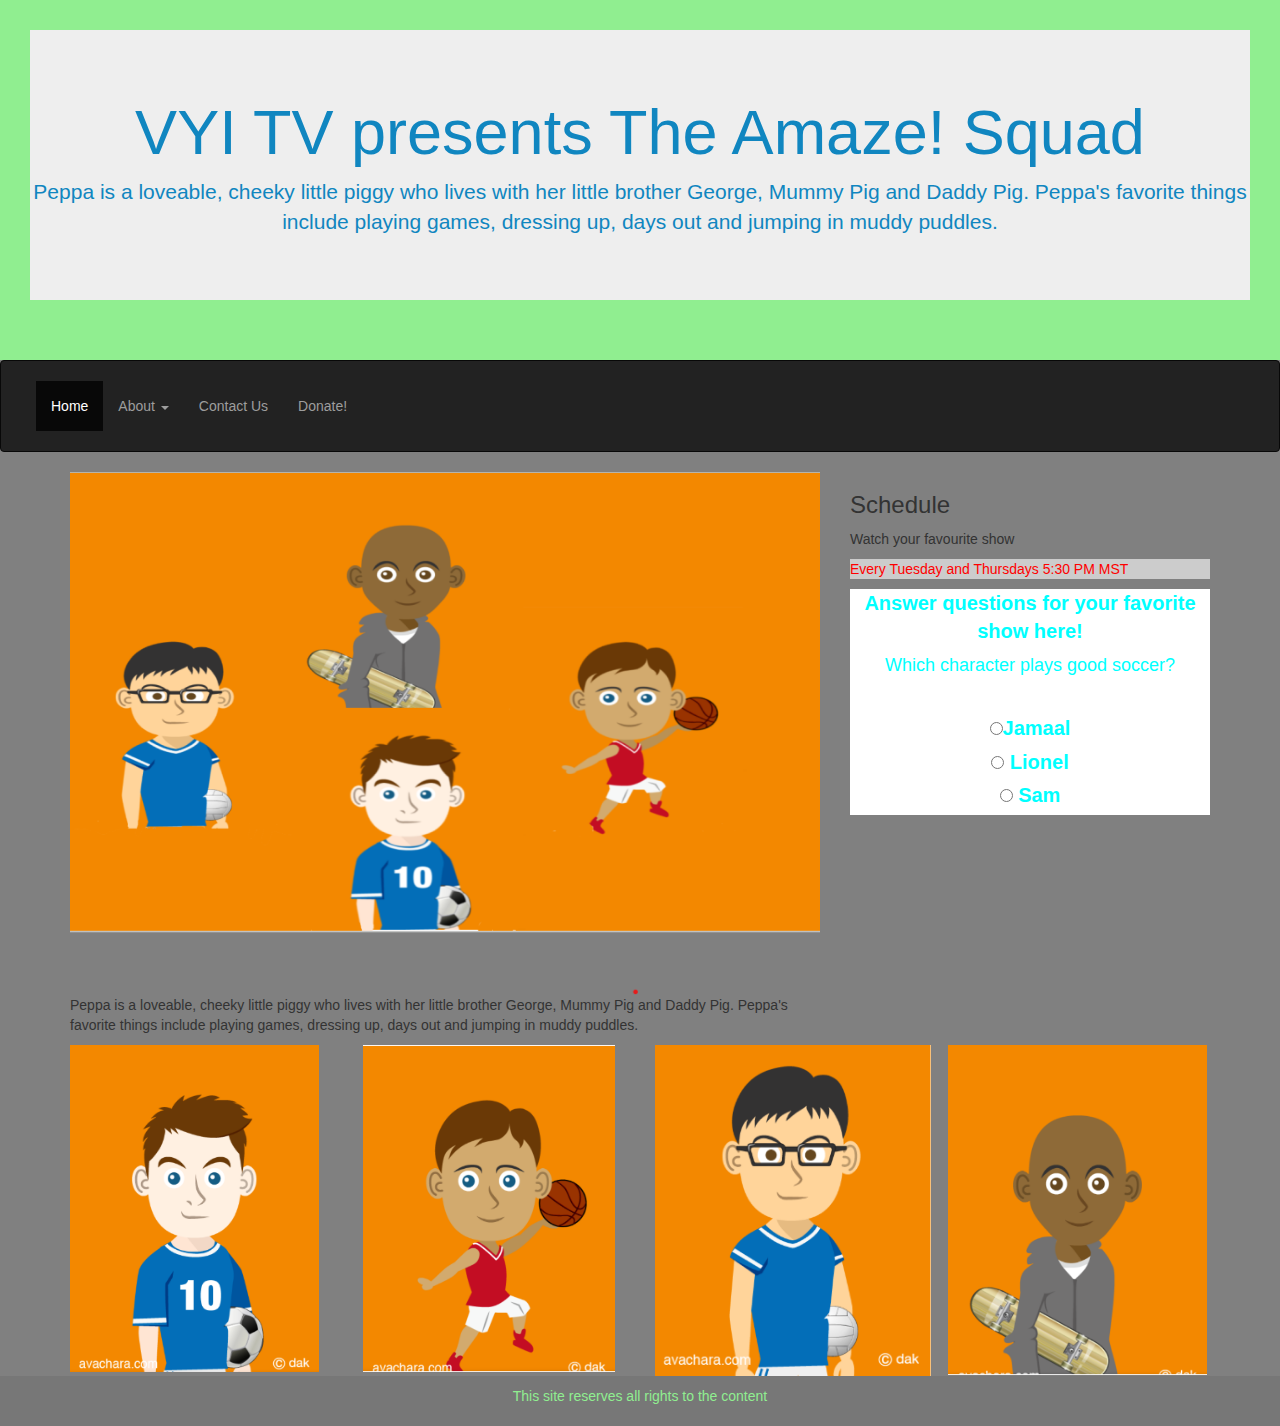
<file: index.html>
<!DOCTYPE html>
<html lang="en">
<head>
  <title>My TV Show</title>
  <meta charset="utf-8">
  <meta name="viewport" content="width=device-width, initial-scale=1">
  <link rel="stylesheet" href="https://maxcdn.bootstrapcdn.com/bootstrap/3.4.1/css/bootstrap.min.css">
  <script src="https://ajax.googleapis.com/ajax/libs/jquery/3.6.1/jquery.min.js"></script>
  <script src="https://maxcdn.bootstrapcdn.com/bootstrap/3.4.1/js/bootstrap.min.js"></script>
  <link rel="stylesheet" href="Styles.css">
</head>

<body>

<header>
<div class="jumbotron text-center" >
  <h1>VYI TV presents The Amaze! Squad</h1>
  <p>Peppa is a loveable, cheeky little piggy who lives with her little brother George, Mummy Pig and Daddy Pig. Peppa's favorite things include playing games, dressing up, days out and jumping in muddy puddles.</p> 
</div>
</header>
 <nav class="navbar navbar-inverse" margin="auto property">
  <div class="container-fluid">
    
    <ul class="nav navbar-nav">
      <li class="active"><a href="kidsshow.html">Home</a></li>
      <li class="dropdown">
        <a class="dropdown-toggle" data-toggle="dropdown" href="#">About
        <span class="caret"></span></a>
        <ul class="dropdown-menu">
          <li><a href="About.html">About Us</a></li>
          <li><a href="About2.html">About </a></li>
          <li><a href="About3.html">About-3</a></li>
        </ul>
      </li>
      <li><a href="ContactUs.html">Contact Us</a></li>
      <li><a href="donate!.html">Donate!</a></li>
    </ul>
  </div>
</nav>
<div class="container">

  <div class="row">
    <div class="col-sm-8">
      <img src="pics/Lionel.png" alt= "The Amaze Squad" width="100%"/>
      <p>Peppa is a loveable, cheeky little piggy who lives with her little brother George, Mummy Pig and Daddy Pig. Peppa's favorite things include playing games, dressing up, days out and jumping in muddy puddles.</p>
    </div>
    <div class="col-sm-4">
      <h3>Schedule</h3>
      <p>Watch your favourite show </p>
      <p class = "schedule" >Every Tuesday and Thursdays 5:30 PM MST</p>
<div style="background-color: white;
   text-align: center;
  font-size: 20px;
  color: #00ffff;">
<b>Answer questions for your favorite show here!</b><br>
      <h4>Which character plays good soccer?</h4><br>

                <span>
                    <input type="radio" id="option-one" name="option"value="optionA" selected=true /><label for="option-one" class="option" id="option-one-label">Jamaal</label>
                </span><br>


                <span>
                    <input type="radio" id="option-two" name="option" value="optionB" />
                    <label for="option-two" class="option" id="option-two-label">Lionel</label>
                </span><br>


                <span>
                    <input type="radio" id="option-three" name="option"  value="optionC" />
                    <label for="option-three" class="option" id="option-three-label">Sam</label>
                </span>

</div>
    </div>
   
  </div>
</div>

<div class="container">
<div class="row" width = "50%" padding = 200px>
    <div class="col-sm-3">
      <img src="pics/lionelC.png" alt= "mountain" width="95%"/>      
    </div>
   <div class="col-sm-3">
      <img src="pics/Abdul.png" alt= "mountain" width="96%"/>      
    </div>
<div class="col-sm-3">
      <img src="pics/robb.png" alt= "mountain" width="105%"/>      
    </div>
<div class="col-sm-3">
      <img src="pics/jamal.png" alt= "mountain" width="99%"/>      
    </div>
   
  </div>
</div>
</div>

<footer align = "center">
  <p>This site reserves all rights to the content</p>
</footer>

</body>
</html>
</file>
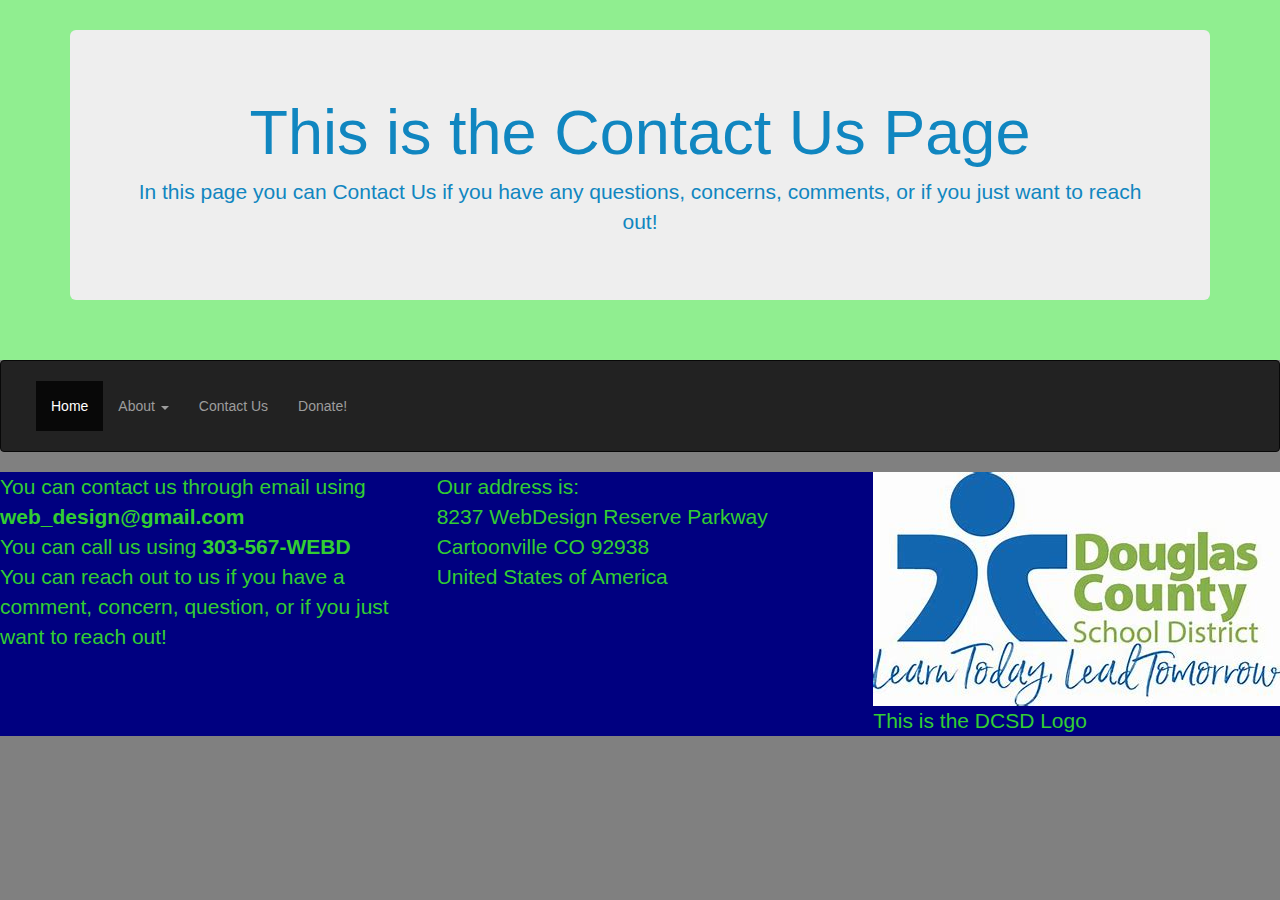
<file: ContactUs.html>
<!DOCTYPE html>
<html>
<head>
<link rel="stylesheet" href="https://maxcdn.bootstrapcdn.com/bootstrap/3.4.1/css/bootstrap.min.css">
  <script src="https://ajax.googleapis.com/ajax/libs/jquery/3.6.1/jquery.min.js"></script>
  <script src="https://maxcdn.bootstrapcdn.com/bootstrap/3.4.1/js/bootstrap.min.js"></script>
<link rel = "Stylesheet" href = "Styles.css">
</head>

<body>
<header>
<div class="container">
<div class = "jumbotron text-center"><h1>This is the Contact Us Page</h1>
<p>In this page you can Contact Us if you have any questions, concerns, comments, or if you just want to reach out!</p> 
</div>
</div>
</header>


<nav class="navbar navbar-inverse" margin="auto property">
  <div class="container-fluid">
    
    <ul class="nav navbar-nav">
      <li class="active"><a href="kidsshow.html">Home</a></li>
      <li class="dropdown">
        <a class="dropdown-toggle" data-toggle="dropdown" href="#">About
        <span class="caret"></span></a>
        <ul class="dropdown-menu">
          <li><a href="About.html">Page About-1</a></li>
          <li><a href="About2.html">Page About-2</a></li>
          <li><a href="About3.html">Page About-3</a></li>
        </ul>
      </li>
      <li><a href="ContactUs.html">Contact Us</a></li>
      <li><a href="donate!.html">Donate!</a></li>
    </ul>
  </div>
</nav>
 <div class = "row" style = "color: #32cd32; background-color: #000080; font-size: 150%;">
<div class = "col-sm-4">
You can contact us through email using <b>web_design@gmail.com</b> <br>You can call us using <b>303-567-WEBD</b><br>
You can reach out to us if you have a comment, concern, question, or if you just want to reach out!
</div>
<div class = "col-sm-4">
Our address is: <br>8237 WebDesign Reserve Parkway<br> Cartoonville CO 92938<br>United States of America<br> 
</div>
<div class = "col-sm-4">
<img src = "pics/DCSD.png" alt = "Douglas County School District">
</div>
</div>
<div class = "row" style = "color: #32cd32; background-color: #000080; font-size: 150%;">

<div class = "col-sm-4">
</div>
<div class = "col-sm-4">
</div>
<div class = "col-sm-4">
This is the DCSD Logo
</div>
</div>


</body>
</html>
</file>
<file: Styles.css>
* {
  box-sizing: border-box;
}

body {
  font-family: Arial, Helvetica, sans-serif;
  background: gray;
}

.schedule{
color: red;
 background: #ccc;
}

/* Style the header */
header {
  background-color: #90EE90;
  padding: 30px;
  text-align: center;
  font-size: 35px;
  color: #1086c0;
}

/* Create two columns/boxes that floats next to each other */
nav {  
  background: gray;
  padding: 20px;
margin: auto property;
}

/* Style the list inside the menu */
nav ul {
  list-style-type: none;
  padding: 0;
margin: auto property;
}

/* Style the footer */
footer {
  background-color: #777;
  padding: 10px;
  text-align: center;
  color: #90EE90;
}

/* Responsive layout - makes the two columns/boxes stack on top of each other instead of next to each other, on small screens 
@media (max-width: 600px) {
  nav, article {
    width: 100%;
    height: auto;
  }
}*/
</file>
